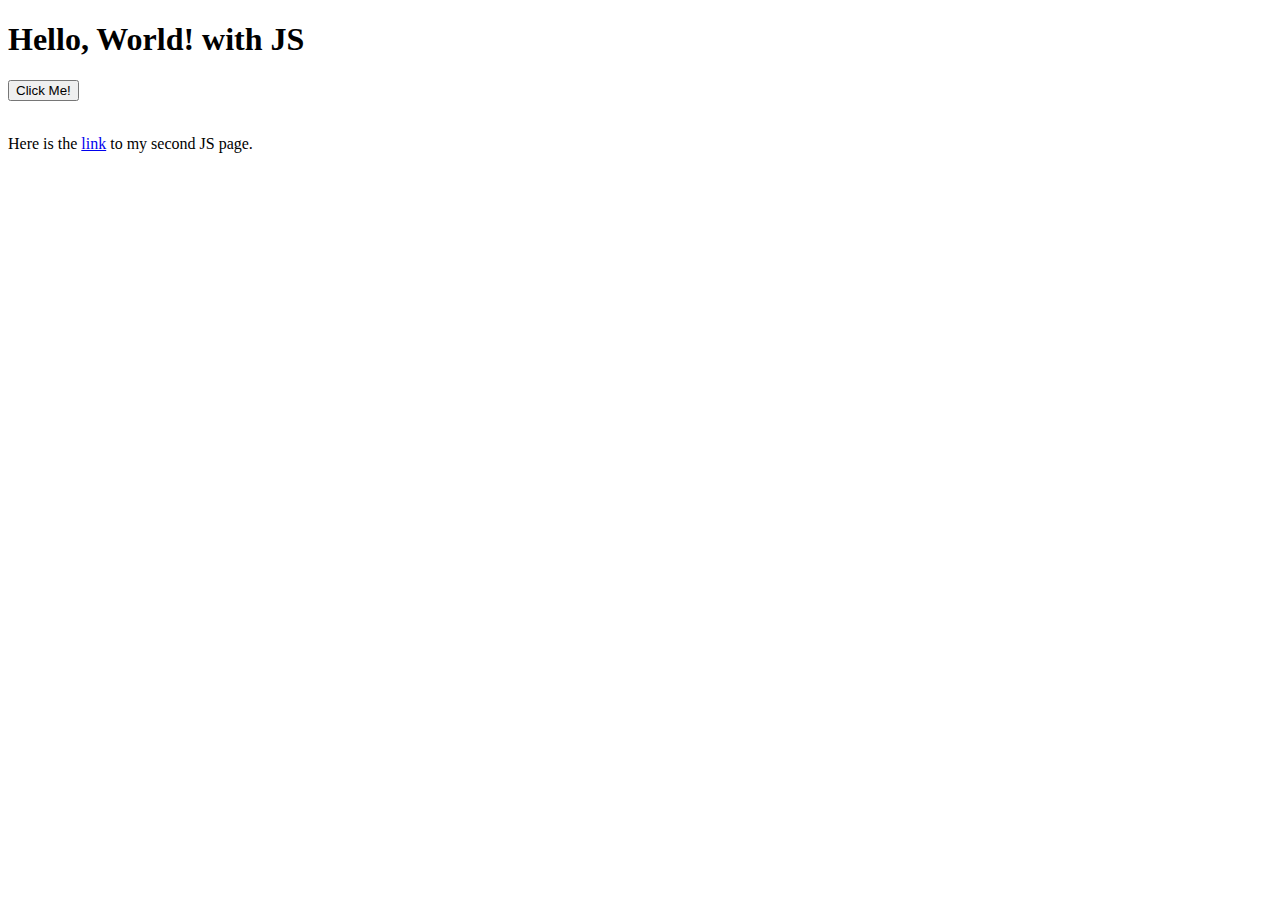
<file: index.html>
<!DOCTYPE html>
<html>
  <head>
    <meta charset="utf-8">
    <meta name="description" content="My First Web Page, with JavaScript">
    <meta name="keywords" content="immaculata, ics2o">
    <meta name="author" content="Emilie">
    <meta name="viewport" content="width=device-width, initial-scale=1.0">
		<!-- Favicon -->
    <link rel="apple-touch-icon" sizes="180x180" href="./fav_index/apple-touch-icon.png">
    <link rel="icon" type="image/png" sizes="32x32" href="./fav_index/favicon-32x32.png">
    <link rel="icon" type="image/png" sizes="16x16" href="./fav_index/favicon-16x16.png">
    <link rel="manifest" href="./fav_index/site.webmanifest">
		<!-- Google's MDL -->
		<link rel="stylesheet" href="https://fonts.googleapis.com/icon?family=Material+Icons">
		<link rel="stylesheet" href="https://code.getmdl.io/1.3.0/material.pink-deep_purple.min.css" />
    <title>My First Webpage, with JavaScript</title>
  </head>
  <body>
		<script defer src="https://code.getmdl.io/1.3.0/material.min.js"></script>
    <script>
      function myButtonClicked() {
        alert("Hello, how are you! I'm not very sure if I understand java script")
      }
    </script>
    <h1>Hello, World! with JS</h1>
		<!-- Colored raised button -->
		<button onclick="myButtonClicked()" class="mdl-button mdl-js-button mdl-button--raised mdl-button--colored">
		  Click Me!
		</button>
		<br></br>
    <p>
      Here is the <a href = "./more_js.html">link</a> to my second JS page</a>.
    </p>
  </body>
</html>
</file>
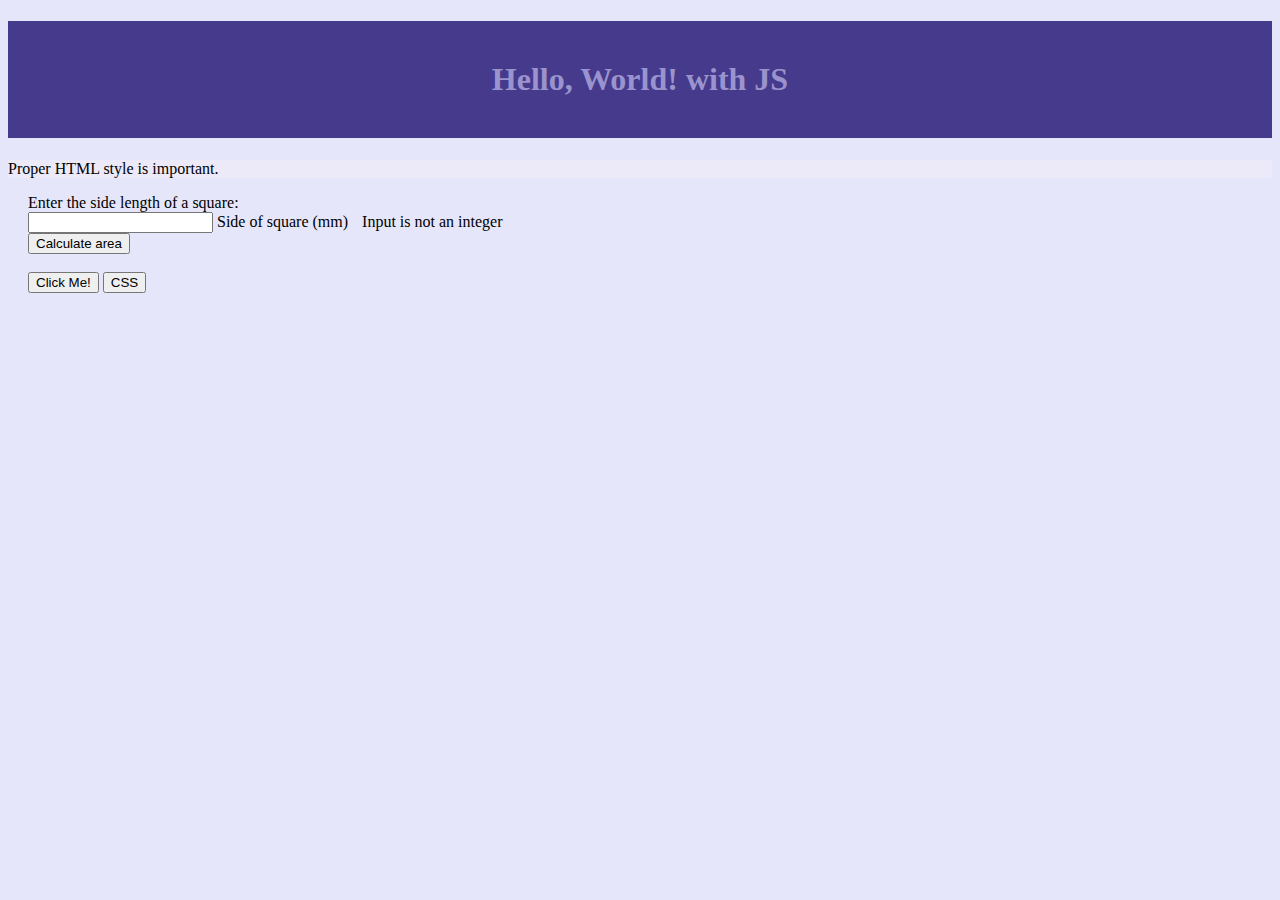
<file: more_js.html>
<!DOCTYPE html>
<html>
  <head>
    <meta charset="utf-8">
    <meta name="description" content="My Second Web Page, with JavaScript">
    <meta name="keywords" content="immaculata, ics2o">
    <meta name="author" content="Emilie">
    <meta name="viewport" content="width=device-width, initial-scale=1.0">
		<!-- Favicon -->
    <link rel="apple-touch-icon" sizes="180x180" href="./fav_more/apple-touch-icon.png">
    <link rel="icon" type="image/png" sizes="32x32" href="./fav_more/favicon-32x32.png">
    <link rel="icon" type="image/png" sizes="16x16" href="./fav_more/favicon-16x16.png">
    <link rel="manifest" href="./fav_more/site.webmanifest">
		<!-- Google's MDL -->
		<link rel="stylesheet" href="https://fonts.googleapis.com/icon?family=Material+Icons">
		<link rel="stylesheet" href="https://code.getmdl.io/1.3.0/material.green-lime.min.css" />
		<link rel="stylesheet" href="./css/style.css">
    <title>My Second Webpage, with JavaScript</title>
  </head>
  <body>
		<script defer src="https://code.getmdl.io/1.3.0/material.min.js"></script>
    <script>
      function btnClickMe() {
        alert("Hello, world again! Still not sure")
      }
			function btnCSS() {
        alert("Style is still important! And i still don't understand")
      }
    </script>
    <h1>Hello, World! with JS</h1>
		<p>Proper HTML style is important.</p>
    
     <!-- Container for web page content -->
      <main class = "mdl-layout__content" style = "padding-left:20px">
        <!-- Get user input -->
        <div class = "page content">Enter the side length of a square:</div>

        <!-- Simple Textfield for Integers (not decimals) -->
        <form action="#">
          <div class="mdl-textfield mdl-js-textfield">
          <!-- input pattern attribute -->
          <input class="mdl-textfield__input" type="text" pattern="[0-9]*" id="demo-input" />
          <!-- mdl-textfield__lable  -->
          <label class="mdl-textfield__label" for="demo-input">Side of square (mm)</label>
          <!-- mdl-textfield__error  -->
          <span class = "mdl-layout__error" style = "padding-left:10px">Input is not an integer</span>
          </div>
        </form>
        
          <!-- Raised button with ripple -->
        <button class="mdl-button mdl-js-button mdl-button--raised mdl-js-ripple-effect mdl-button--accent" >
          Calculate area
        </button>
        <br></br>
		<!-- Colored raised button -->
		<button onclick="btnClickMe()" class="mdl-button mdl-js-button mdl-button--raised mdl-button--colored">
		  Click Me!
		</button> 
		<!-- Raised button with ripple -->
		<button onclick="btnCSS()" class="mdl-button mdl-js-button mdl-button--raised mdl-js-ripple-effect">
		  CSS
		</button>
  </body>
</html>
</file>
<file: css/style.css>
/* Created by: Emilie
 * Created on: Feb. 2022
 * This CSS file defines the style for index.html 
*/

body {
  background-color: Lavender;
}

h1 {
  background-color: rgb(69, 58, 140 );
  color: hsl(248, 37%, 69%);
  padding: 40px;
  text-align: center;
}

p {
  background-color: #ECEAF9;
}
</file>
